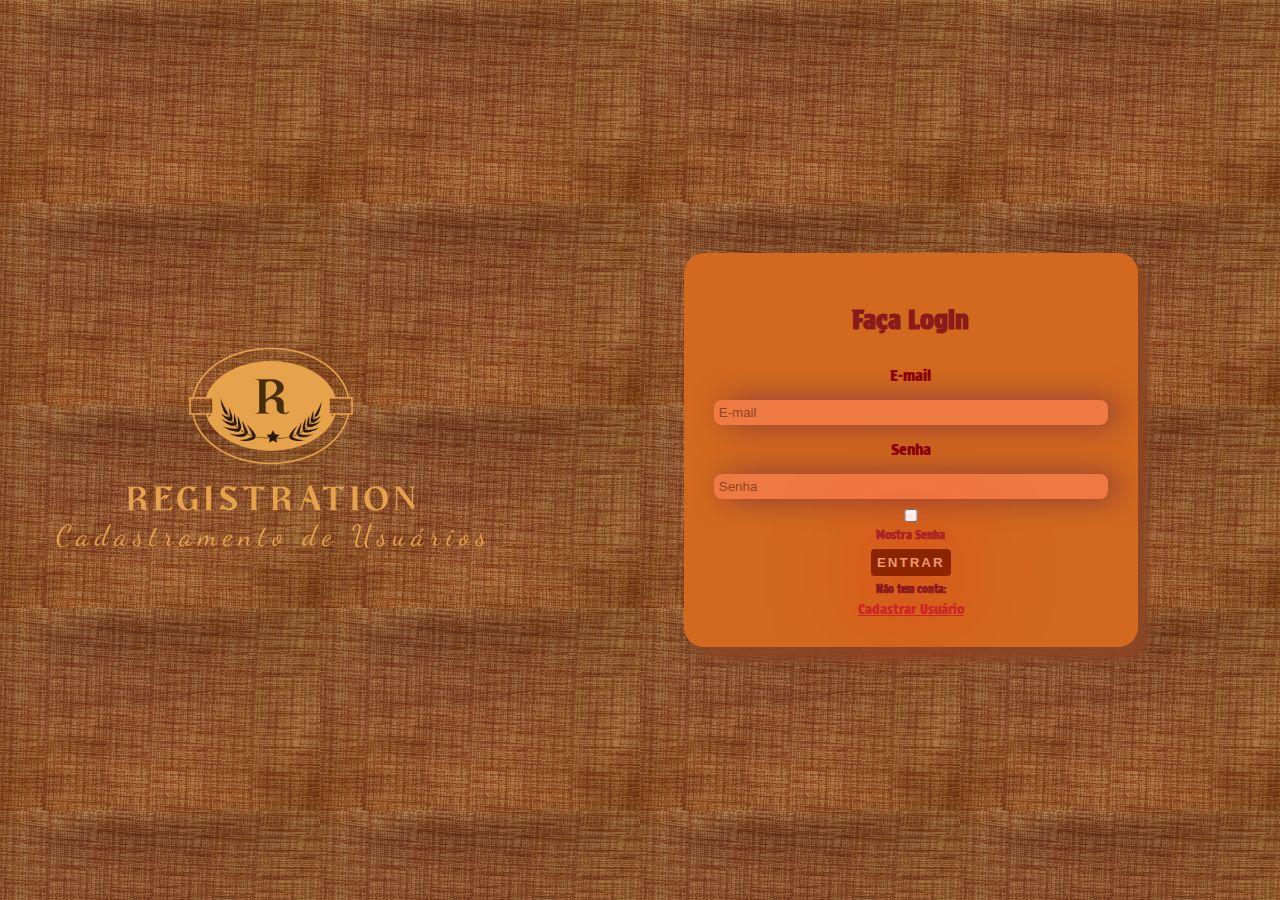
<file: index.html>
<!DOCTYPE html>
<html lang="pt">
<head>
    <meta charset="UTF-8">
    <meta name="viewport" content="width=device-width, initial-scale=1.0">
    <link rel="stylesheet" href="style.css">
    <link rel="Icon" href="imagens/icone.ico" type="image/x-icon">
    <title>Registration</title>
</head>
<body background="imagens/fundoLogin.png">
    <main>
        <figure id="figuraLogin">
            <img id="imgLogin" class="imgLogo" src="imagens/logoLogin.jpg" alt="Logo">
        </figure>
        <div class="formulario">
            <section class="cardFormulario">
                <form ></form>
                <form>
                    <h2>Faça Login</h2>
                    <label class="labelTelaLogin" for="txtEmail">E-mail</label>
                    <input id="txtEmail" class="inputTelaLogin" type="email" name="email" placeholder="E-mail" required>

                    <label class="labelTelaLogin" for="txtSenha">Senha</label>
                    <input id="txtSenha" class="inputTelaLogin" type="password" name="senha" placeholder="Senha" required>
                    <input id="checkSenha" type="checkbox" name="checkSenha">
                    <h4>Mostra Senha</h4>

                    <button onclick="logar()" type="submit" class="buttonTelaLogin">Entrar</button>
                    <h6>Não tem conta:</h6>
                    <a class="linkTelaLogin" href="cadUser.html">Cadastrar Usuário</a>
                </form>
            </section>
        </div>
    </main>

    <script src="scripts/index.js"></script>
</body>
</html>
</file>
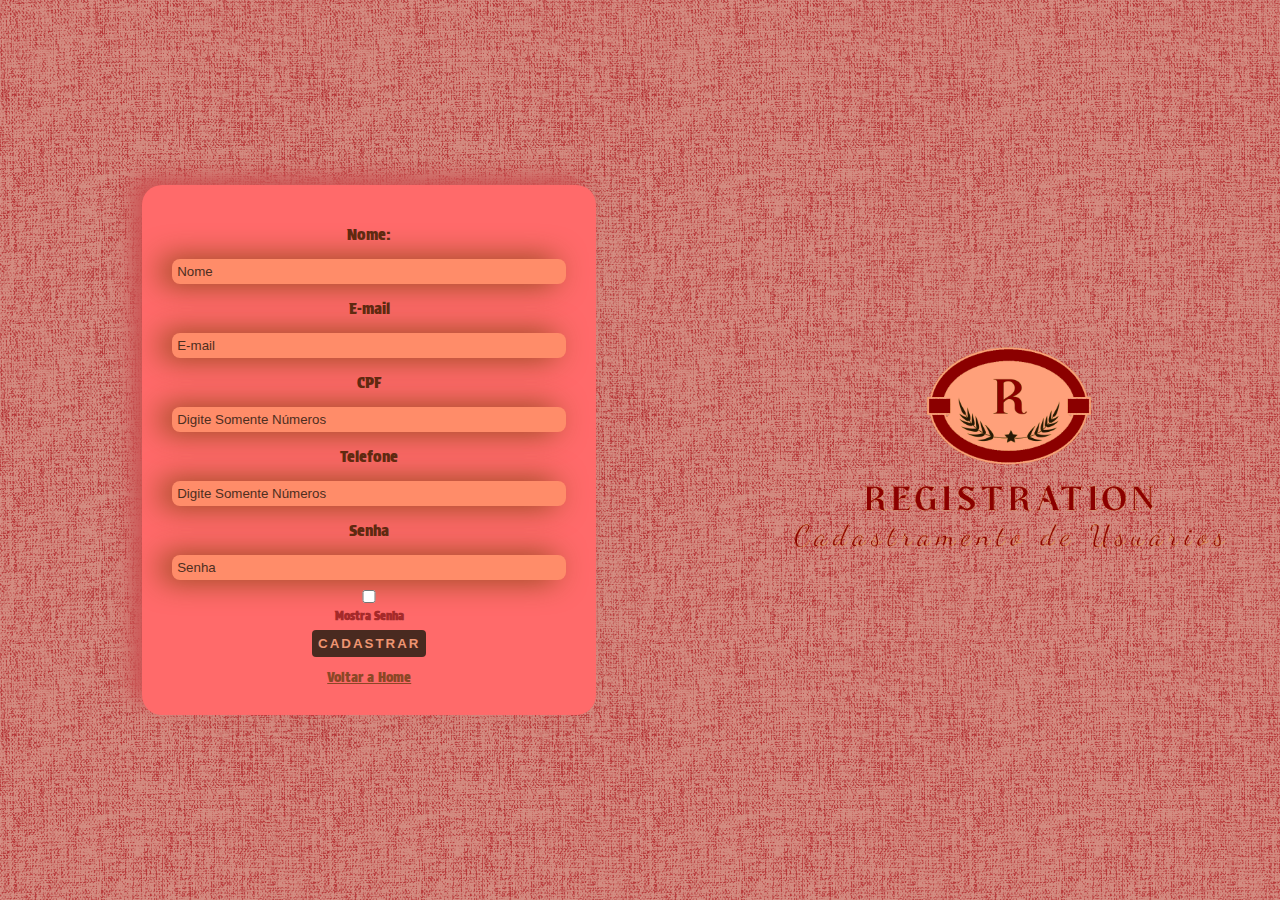
<file: cadUser.html>
<!DOCTYPE html>
<html lang="pt">
<head>
    <meta charset="UTF-8">
    <meta name="viewport" content="width=device-width, initial-scale=1.0">
    <link rel="stylesheet" href="style.css">
    <link rel="Icon" href="./imagens/icone.ico" type="image/x-icon">
    <title>Register</title>
</head>
<body background="imagens/fundoCad.png">
    <main>
        <div class="formulario">
            <section class="cardFormularioAlt">
                <form action="index.html" onsubmit="cadastrarUsuario()">
                    <label class="labelTelaCad" for="txtNome" id="nome">Nome:</label>
                    <input id="txtNome" class="inputTelaCad" type="text" name="nome" placeholder="Nome" required>

                    <label class="labelTelaCad" for="txtEmail">E-mail</label>
                    <input id="txtEmail" class="inputTelaCad" type="email" name="email" placeholder="E-mail" required>
                    
                    <label class="labelTelaCad" for="txtCpf">CPF</label>
                    <input id="txtCpf" class="inputTelaCad" oninput="bloquearLetra(this)" type="text" name="cpf" placeholder="Digite Somente Números" autocomplete="off" minlength="14" maxlength="14" required>

                    <label class="labelTelaCad" for="txtTelefone">Telefone</label>
                    <input id="txtTelefone" class="inputTelaCad" oninput="bloquearLetra(this)" type="text" name="telefone" placeholder="Digite Somente Números" minlength="15" maxlength="15" required>

                    <label class="labelTelaCad" for="txtSenha">Senha</label>
                    <input id="txtSenha" class="inputTelaCad" type="password" name="senha" placeholder="Senha" required>
                    <input id="checkSenha" type="checkbox" name="checkSenha">
                    <h4>Mostra Senha</h4>

                    <button type="submit" class="buttonTelaCad">Cadastrar</button>
                    <a class="linkTelaCad" href="index.html">Voltar a Home</a>
                </form>
            </section>
        </div>
        <figure id="figuraCad">
            <img id="imgCad" src="imagens/logoCad.jpg" class="imgLogo" alt="Logo">
        </figure>
    </main>

    <script src="scripts/cadUser.js"></script>
</body>
</html>
</file>
<file: style.css>
@import url('https://fonts.googleapis.com/css2?family=Barlow:wght@200&family=Protest+Strike&display=swap');

body {
    font-family: 'Protest Strike', sans-serif;
    background-size: 25vw;
    padding: 0;
    margin: 0;
}

main {
    width: 100vw;
    height: 100vh;
    display: flex;
    justify-content: center;
    align-items: center;
}

figure {
    width: 50vw;
    height: 100vh;
    display: flex;
    justify-content: center;
    align-items: center;
}

img {
    box-shadow: 2px 5px -5px #CD853F;
}

form {
    display: flex;
    flex-direction: column;
    align-items: center;
    width: 100%;
}

form > h2 {
    font-weight: 800;
    color: #8B1A1A;
    font-size: 2vw;
}

form > h4 {
    margin: 0px;
    margin-bottom: 5px;
    font-size: 12px;
    color: #A52A2A;
}

form > h6 {
    color: #8B1A1A;
    margin: 5px;
}

label {
    margin: 10px;
}

input {
    margin: 5px;
    padding:5px;
    width: 100%;
    border: none;
    border-radius: 8px;
    outline: none;
}

button {
    border: none;
    border-radius: 4px;
    margin: 2px;
    padding: 6px;
    outline: none;
    font-weight: 800;
    color: #EE9572;
    cursor: pointer;
    text-transform: uppercase;
    letter-spacing: 2px;
}

a {
    font-size: 14px;
}

.labelTelaLogin {
    color: #8B0000;
}

.inputTelaLogin {
    background-color: #EE7942;
    box-shadow: 10px 0px 30px #8B3A3A;
}

.inputTelaLogin::placeholder {
    color: #8B4726;
}

.buttonTelaLogin {
    background-color: #8B2500;
    box-shadow: 0px 10px 100px red;
}

.labelTelaCad {
    color: #5e2911;
}

.inputTelaCad {
    background-color: #FF8C69;
    box-shadow: -10px 0px 30px #8B4513;    ;
}

.inputTelaCad::placeholder {
    color: #4e2e20;
}

.buttonTelaCad {
    background-color: #492a20;
}

.cardFormulario {
    width: 30vw;
    display: flex;
    flex-direction: column;
    padding: 30px 35px;
    border-radius: 20px;
    box-shadow: 10px 12px 10px #8B4726;
    background-color: #D2691E;
}

.cardFormularioAlt {
    width: 30vw;
    display: flex;
    flex-direction: row;
    padding: 30px 35px;
    border-radius: 20px;
    box-shadow: -12px -10px 20px #CD5555;
    background-color: #FF6A6A;
}

.formulario {
    width: 80vw;
    height: 100vh;
    display: flex;
    justify-content: center;
    align-items: center;
}

.imgLogo {
    width: 35vw;
}

.linkTelaLogin {
    color: #CD2626;
}

.linkTelaCad {
    margin-top: 10px;
    color: #8B4726;
}

@media (max-width: 820px) {
    .formulario {
        width: 100%;
        height: 100vh;
    }

    #figuraCad {
        display: none;
    }

    #figuraLogin {
        display: none;
    }
}

@media (max-width: 1024px) {
    .cardFormularioAlt {
        width: 70%;
    }

    .cardFormulario {
        width: 70%;
    }

    figure > img {
        height: 60%;
    }
}
</file>
